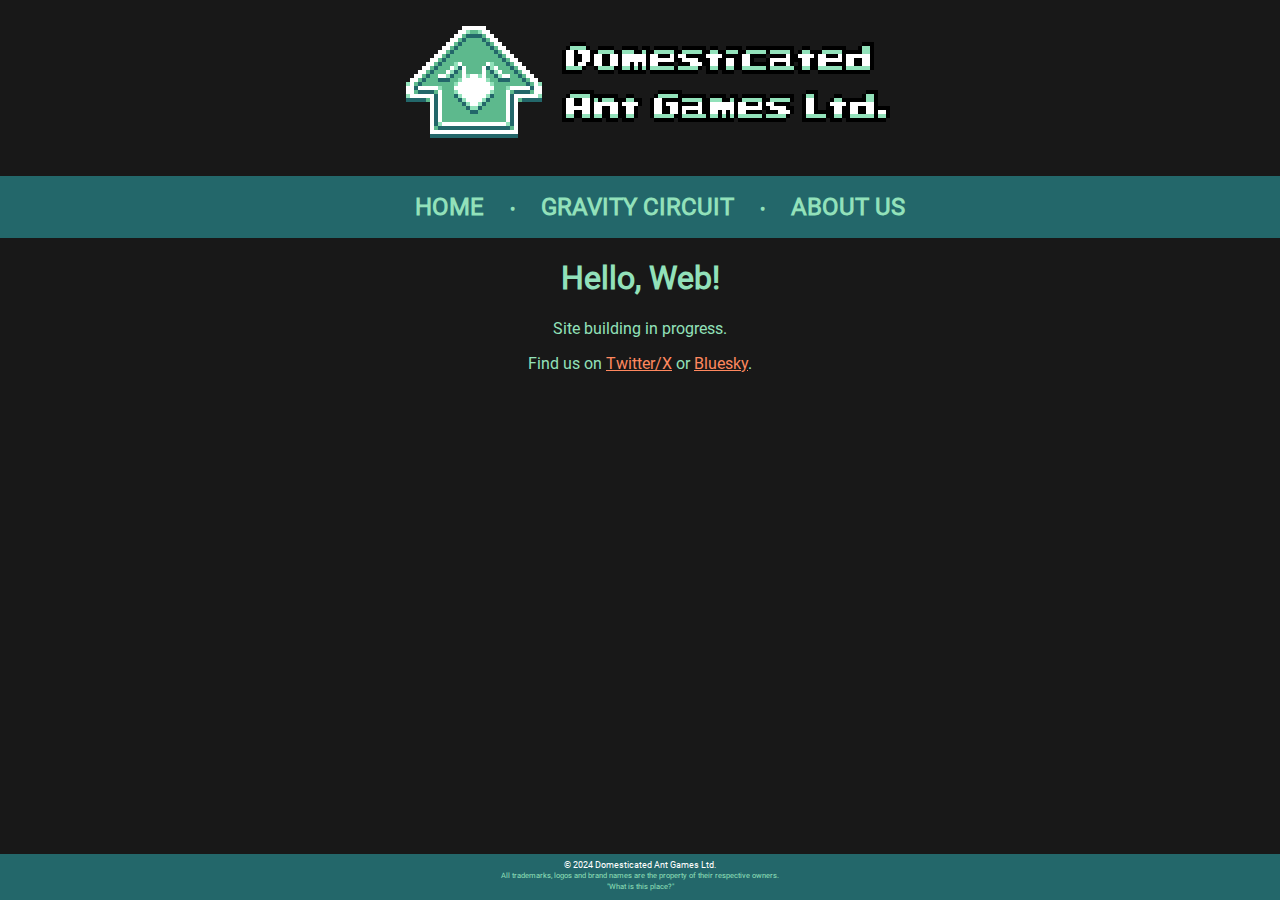
<file: index.html>
<!DOCTYPE html>
<html>
<!--Who gave us the permission to make a website, when we know nothing about web dev?-->
<!--Dunno. Sorry you have to see this.-->
<head>
  <link rel="stylesheet" href="style.css" type="text/css" />
  <title>Domesticated Ant Games Ltd.</title>
  <link rel="icon" type="image/x-icon" href="files/favicon.ico">
</head>
<body>

<!--We have a logo?-->
<div class="logo">
	<img src="files/logo.png"/>
</div>

<!--Navigation bar up top, hope someone doesn't get lost.-->
<div class="navigation">
	<ul>
	<li><a href="index.html">Home</a></li>
	<li><b>•</b></li>
	<li><a href="gc.html">Gravity Circuit</a></li>
	<li><b>•</b></li>
	<li><a href="about.html">About Us</a></li>
	</ul>
</div>

<!--Page content, oh no.-->
<div class="content">
	<h1>Hello, Web!</h1>
	<p>Site building in progress.<br/>
	<p>Find us on <a href="https://x.com/DomAntGames">Twitter/X</a> or <a href="https://bsky.app/profile/domesticatedantgames.com">Bluesky</a>.
	<br/>
	<br/>
</div>

<!--Page footer. Finally, it's over.-->
<div class="paddington"></div>
<div class="footer">
	<p>© 2024 Domesticated Ant Games Ltd.<br/>
	<small>All trademarks, logos and brand names are the property of their respective owners.</small></p>
	<!--No, this isn't funny enough to enable javascript for.-->
	<script type="text/javascript" language="Javascript" src="js/notfunny.js"></script>
</div>
</body>
</html>
</file>
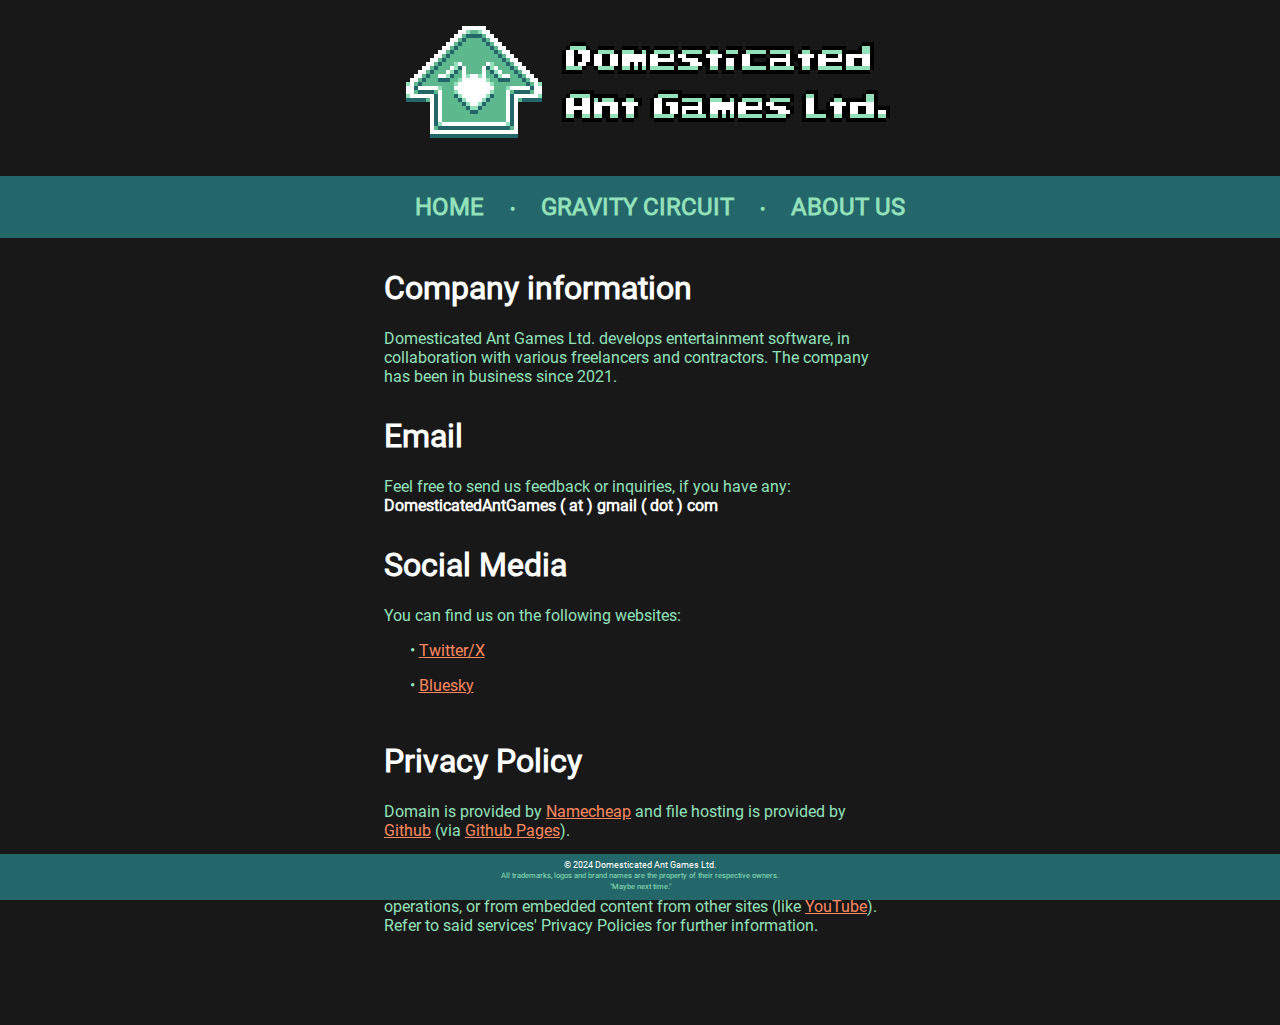
<file: about.html>
<!DOCTYPE html>
<html>
<!--Who gave us the permission to make a website, when we know nothing about web dev?-->
<!--Dunno. Sorry you have to see this.-->
<head>
  <link rel="stylesheet" href="style.css" type="text/css" />
  <title>About Us</title>
  <link rel="icon" type="image/x-icon" href="files/favicon.ico">
</head>
<body>

<!--We have a logo?-->
<div class="logo">
	<img src="files/logo.png"/>
</div>

<!--Navigation bar up top, hope someone doesn't get lost.-->
<div class="navigation">
	<ul>
	<li><a href="index.html">Home</a></li>
	<li><b>•</b></li>
	<li><a href="gc.html">Gravity Circuit</a></li>
	<li><b>•</b></li>
	<li><a href="about.html">About Us</a></li>
	</ul>
</div>

<!--Page content, oh no.-->
<div class="things">
	<div class="things-segment">
		<h1>Company information</h1>
		Domesticated Ant Games Ltd. develops entertainment software, in collaboration with various freelancers and contractors. The company has been in business since 2021.
	</div>
	<div class="things-segment">
		<h1>Email</h1>
		Feel free to send us feedback or inquiries, if you have any:<br/>
		<b>DomesticatedAntGames ( at ) gmail ( dot ) com</b><br/>
	</div>
	<div class="things-segment">
		<h1>Social Media</h1>
		You can find us on the following websites:
		<p>• <a href="https://x.com/DomAntGames">Twitter/X</a>
		<p>• <a href="https://bsky.app/profile/domesticatedantgames.com">Bluesky</a>
	</div>
	<div class="things-segment">
		<h1>Privacy Policy</h1>
		Domain is provided by <a href="https://www.namecheap.com/">Namecheap</a> and file hosting is provided by <a href="https://github.com/">Github</a> (via <a href="https://pages.github.com/">Github Pages</a>).<br/><br/>
		This website and its own contents do not track or collect user information, so any tracking that may occur is a result of above services' operations, or from embedded content from other sites (like <a href="https://youtube.com">YouTube</a>). Refer to said services' Privacy Policies for further information.<br/>
	</div>
</div>

<!--Page footer. Finally, it's over.-->
<div class="paddington"></div>
<div class="footer">
	<p>© 2024 Domesticated Ant Games Ltd.<br/>
	<small>All trademarks, logos and brand names are the property of their respective owners.</small></p>
	<!--No, this isn't funny enough to enable javascript for.-->
	<script type="text/javascript" language="Javascript" src="js/notfunny.js"></script>
</div>
</body>
</html>
</file>
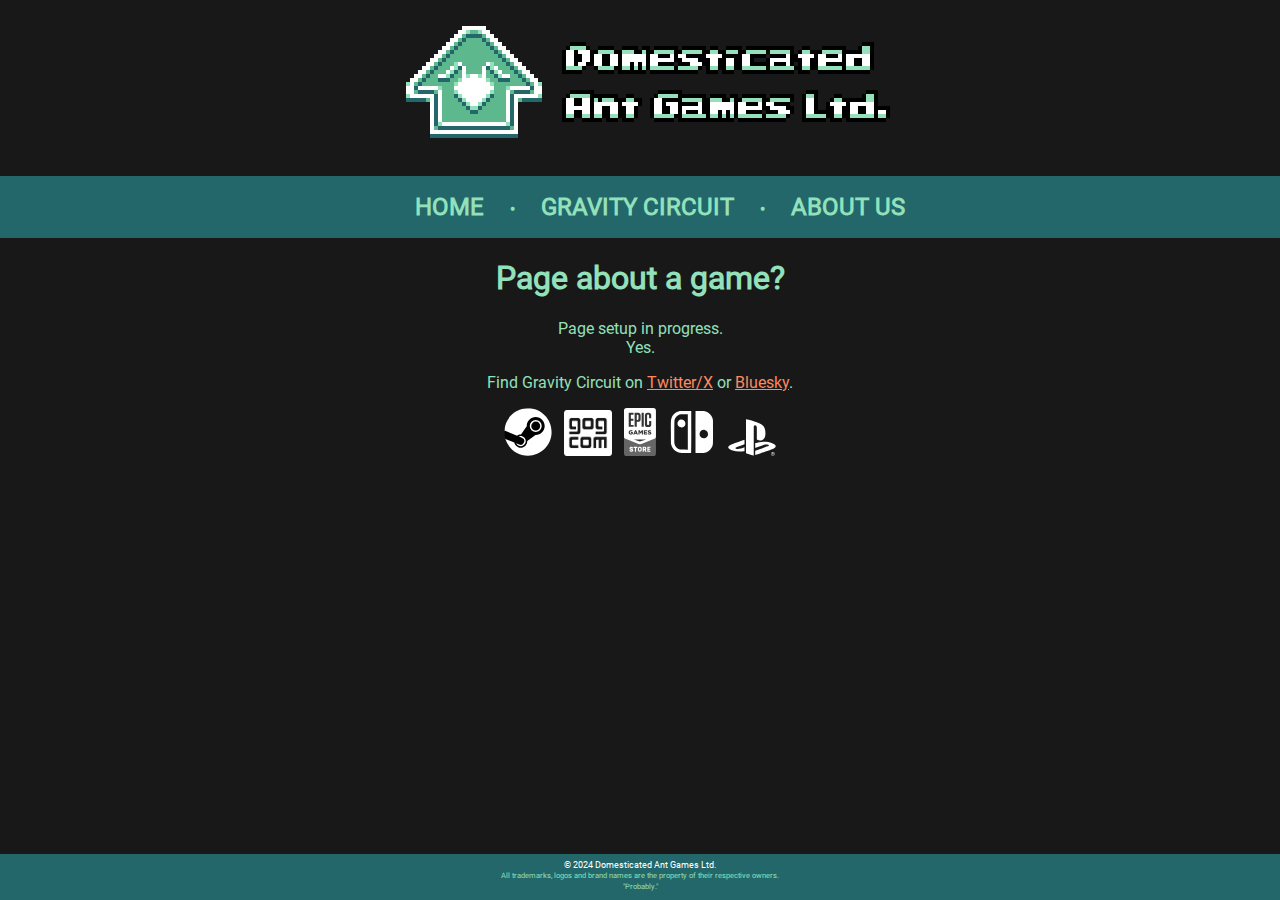
<file: gc.html>
<!DOCTYPE html>
<html>
<!--Who gave us the permission to make a website, when we know nothing about web dev?-->
<!--Dunno. Sorry you have to see this.-->
<head>
  <link rel="stylesheet" href="style.css" type="text/css" />
  <title>Gravity Circuit</title>
  <link rel="icon" type="image/x-icon" href="files/favicon.ico">
</head>
<body>

<!--We have a logo?-->
<div class="logo">
	<img src="files/logo.png"/>
</div>

<!--Navigation bar up top, hope someone doesn't get lost.-->
<div class="navigation">
	<ul>
	<li><a href="index.html">Home</a></li>
	<li><b>•</b></li>
	<li><a href="gc.html">Gravity Circuit</a></li>
	<li><b>•</b></li>
	<li><a href="about.html">About Us</a></li>
	</ul>
</div>

<!--Page content, oh no.-->
<div class="content">
	<h1>Page about a game?</h1>
	<p>Page setup in progress.<br/>Yes.</p>
	<p>Find Gravity Circuit on <a href="https://x.com/GravityCircuit">Twitter/X</a> or <a href="https://gravitycircuit.bsky.social">Bluesky</a>.
	
	<div class="platform">
		<img src="files/icons/steam.svg">
		<img src="files/icons/gog.png">
		<img src="files/icons/egs.svg">
		<img src="files/icons/switch.svg">
		<img src="files/icons/playstation.svg">
	</div>

	

</div>


<!--Page footer. Finally, it's over.-->
<div class="paddington"></div>
<div class="footer">
	<p>© 2024 Domesticated Ant Games Ltd.<br/>
	<small>All trademarks, logos and brand names are the property of their respective owners.</small></p>
	<!--No, this isn't funny enough to enable javascript for.-->
	<script type="text/javascript" language="Javascript" src="js/notfunny.js"></script>
</div>
</body>
</html>
</file>
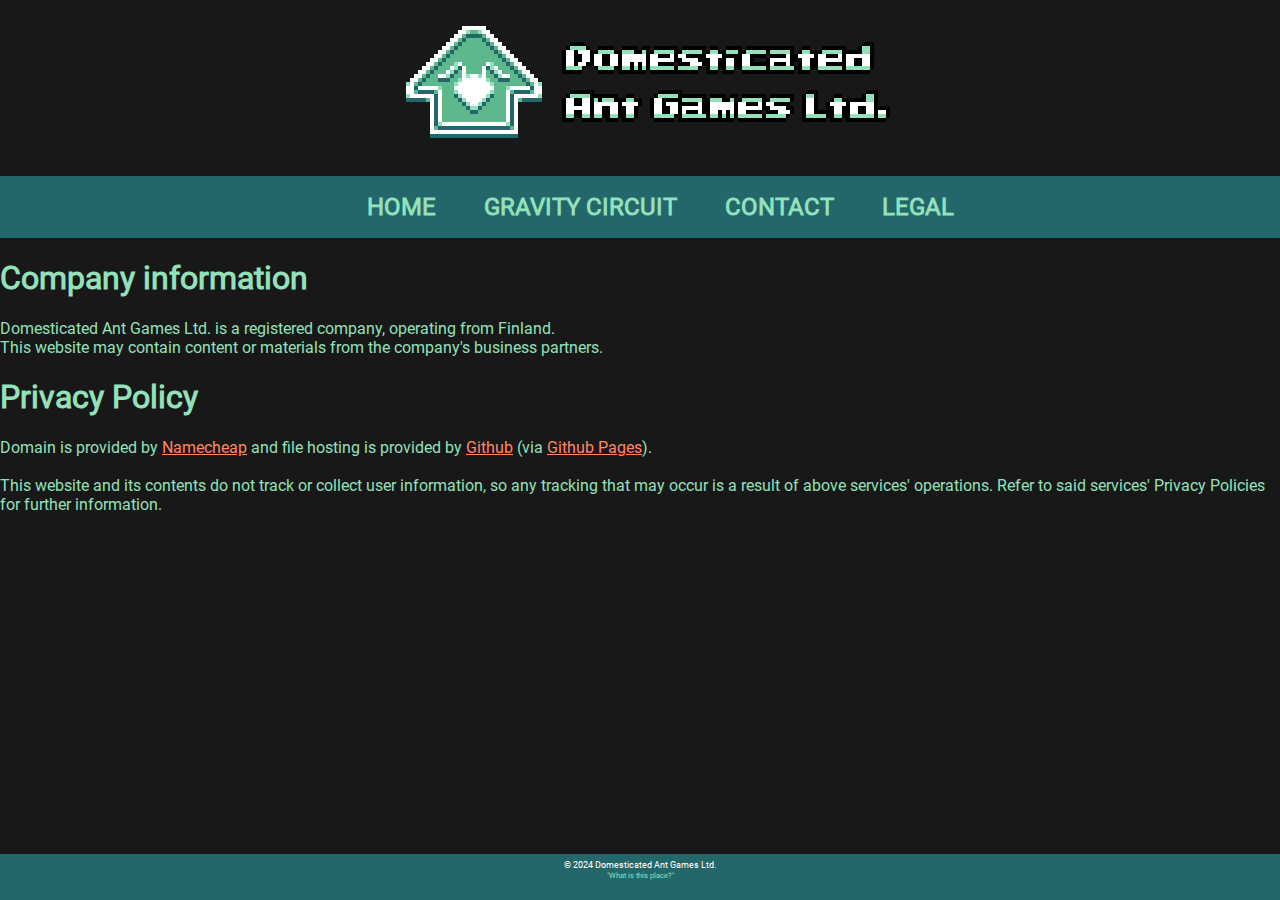
<file: legal.html>
<!DOCTYPE html>
<html>
<!--Who gave us the permission to make a website, when we know nothing about web dev?-->
<!--Dunno. Sorry you have to see this.-->
<head>
  <link rel="stylesheet" href="style.css" type="text/css" />
  <title>Legal Information</title>
  <link rel="icon" type="image/x-icon" href="files/favicon.ico">
</head>
<body>

<div class="logo">
	<img src="files/logo.png"/>
</div>

<!--Navigation bar up top, hope someone doesn't get lost.-->
<div class="navigation">
	<ul>
	<li><a href="index.html">Home</a></li>
	<li><a href="gc.html">Gravity Circuit</a></li>
	<li><a href="contact.html">Contact</a></li>
	<li><a href="legal.html">Legal</a></li>
	</ul>
</div>

<!--Page content, oh no.-->
<div class="legal">
	<div class="legal-segment">
		<h1>Company information</h1>
		Domesticated Ant Games Ltd. is a registered company, operating from Finland.<br/>
		This website may contain content or materials from the company's business partners.<br/>
		
	</div>
	<div class="legal-segment">
		<h1>Privacy Policy</h1>
		Domain is provided by <a href="https://www.namecheap.com/">Namecheap</a> and file hosting is provided by <a href="https://github.com/">Github</a> (via <a href="https://pages.github.com/">Github Pages</a>).<br/><br/>
		This website and its contents do not track or collect user information, so any tracking that may occur is a result of above services' operations. Refer to said services' Privacy Policies for further information.<br/>
	</div>
</div>
<!--Page footer. Finally, it's over.-->
<div class="footer">
	<p>© 2024 Domesticated Ant Games Ltd.
	<br/>
	<!--No, this isn't funny enough to enable javascript for.-->
	<script type="text/javascript" language="Javascript" src="notfunny.js"></script>
</div>
</body>
</html>
</file>
<file: style.css>
/*The worst CSS file you'll probably ever read.*/
/*Hope any web designer reading this can avoid nightmares.*/

/*GENERAL*/
@font-face { 
	font-family: Roboto; 
	src: url('fonts/Roboto-Regular.ttf'); 
}
* {
	font-family: Roboto, Helvetica, Arial;
	color: #92E1BA; /*this was probably a mistake*/
}

/*BODY*/
body {
	background-color:#181818;
}
html, body {
    margin: 0;
    padding: 0;
}
a {
	color: #FF885F;
}

/*LOGO*/
.logo {
	text-align: center;
}

/*NAVIGATION BAR*/
.navigation {
	width: 100%;
	padding-top: 1px;
	padding-bottom: 1px;
	background-color: #23676A;
	text-align: center;
}
.navigation li {
	display: inline;
}
.navigation a {
	font-weight: bold;
	font-size: 24px;
	padding-left: 22px;
	padding-right: 22px;

	text-decoration: none;
	color: #92E1BA;/*#5DB98D;*/
	text-transform: uppercase;
}
.navigation a:hover {
	font-weight: bold;
	color: #ffffff;
}

/*CONTENT*/
.content {
	width: 75%;
	height:auto;
	margin: auto;
	text-align: center;
}

/*things*/
.things {
	width: 100%;
	text-align: left;
}
.things-segment {
	margin-left:30%;
	margin-right:30%;
	padding-top: 	10px;
	padding-bottom: 0px;
}
.things h1 {
	color: #ffffff;
}
.things p {
	padding-left:5%;
}
.things b {
	color: #ffffff;
}

/*PLATFORM ICONS*/
.platform img {
	display: bloc;
	max-width:48px;
	max-height:48px;
	width:auto;
	height:auto;
	padding-left:4px;
	padding-right:4px;
}

/*PADDINGTON, no, not the bear*/
/*Dunno how to fix the footer overlap so this dumb thing is here. I told you this is silly.*/
.paddington {
	padding-bottom:90px;
}

/*FOOTER*/
.footer {
	background-color: #23676A;
	margin-top: 0px;
	padding-top: 0px;
	padding-bottom: 6px;
	text-align: center;
	position:fixed;
	bottom:0;
	width:100%;
	font-size: 9px;
	height: 40px;
}
.footer p {
	color: #ffffff;
	margin-top: 6px;
	margin-bottom: 1px;
}
/*
.footer small {
	font-size: 9px;
}*/

/*404*/
.error-dump {
	position:fixed;
	text-align: center;
	top:25%;
	bottom:50%;
	width:100%;
}
</file>
